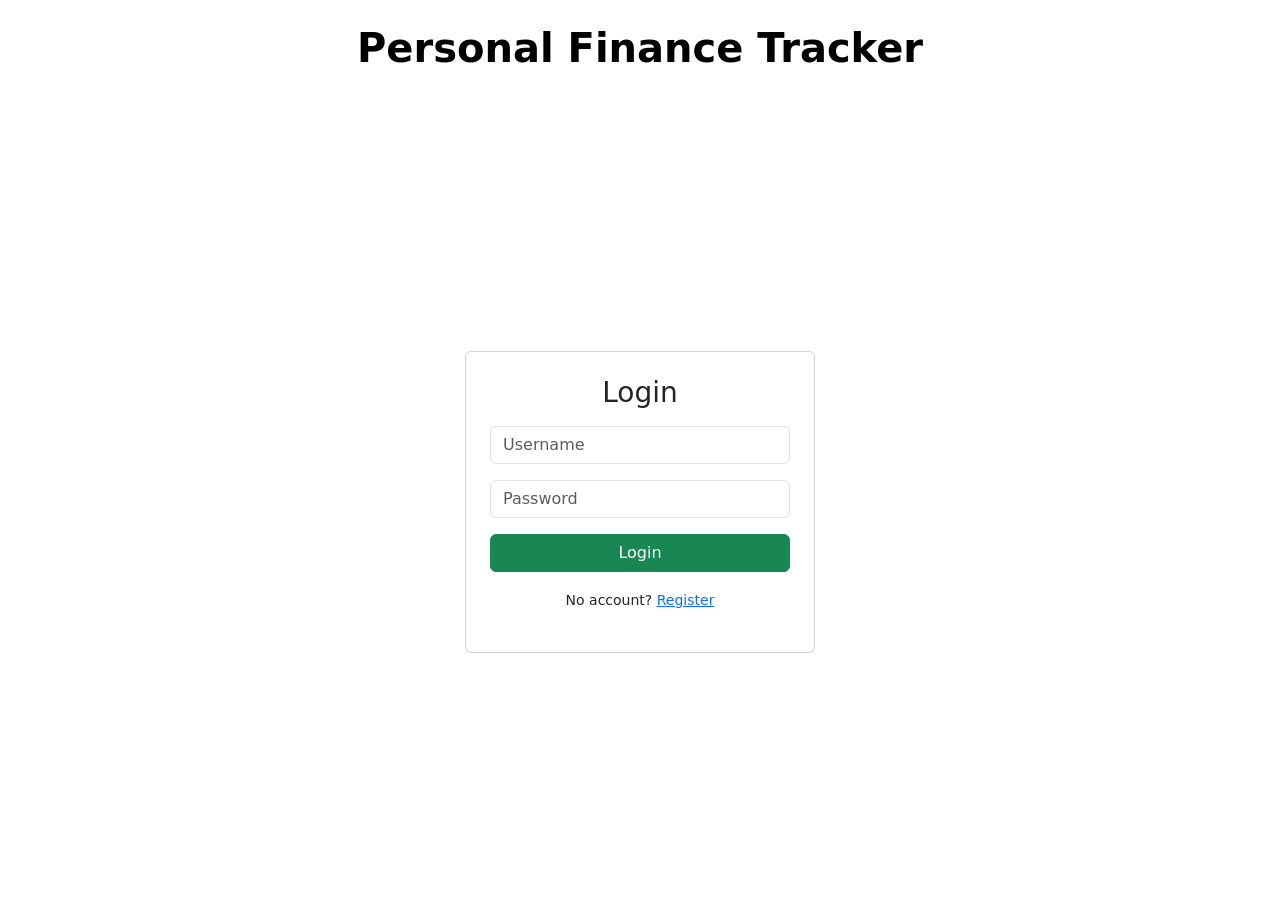
<file: FrontEnd/index.html>
<!doctype html>
<html lang="en">
  <head>
    <meta charset="UTF-8" />
    <link rel="icon" type="image/svg+xml" href="/favicon.svg" />
     <link href="https://cdn.jsdelivr.net/npm/bootstrap@5.3.3/dist/css/bootstrap.min.css" rel="stylesheet">
    <meta name="viewport" content="width=device-width, initial-scale=1.0" />
    <title>frontend</title>
  </head>
  <body>
    <div class="d-flex flex-column vh-100">

  <!-- HEADER -->
  <div class="text-center text-white py-4">
    <h1 class="fw-bold text-black">Personal Finance Tracker</h1>
  </div>

  <!-- CENTER -->
  <div class="d-flex flex-grow-1 justify-content-center align-items-center">
    
    <div class="card p-4" style="width: 350px;">
      
      <div id="login-form">
        <h3 class="text-center mb-3">Login</h3>

        <input id="username" class="form-control mb-3" placeholder="Username" />
        <input id="password" type="password" class="form-control mb-3" placeholder="Password" />

        <button onclick="login()" class="btn btn-success w-100 mb-3">Login</button>

        <div class="text-center">
          <small>
            No account? <a href="#" onclick="showRegisterForm()">Register</a>
          </small>
        </div>
      </div>

      <div id="register-form" class="d-none">
        <h3 class="text-center mb-3">Register</h3>

        <input id="reg-username" class="form-control mb-3" placeholder="Username" />
        <input id="reg-password" type="password" class="form-control mb-3" placeholder="Password" />

        <button onclick="registerUser()" class="btn btn-primary w-100 mb-3">Register</button>

        <div class="text-center">
          <small>
            Already have an account? <a href="#" onclick="showLoginForm()">Login</a>
          </small>
        </div>
      </div>

      <p id="message" class="text-danger text-center"></p>

    </div>

  </div>

</div>
 <script src="https://cdn.jsdelivr.net/npm/bootstrap@5.3.3/dist/js/bootstrap.bundle.min.js"></script>
<script type="module" src="./src/pages/login.js"></script>
  </body>
</html>
</file>
